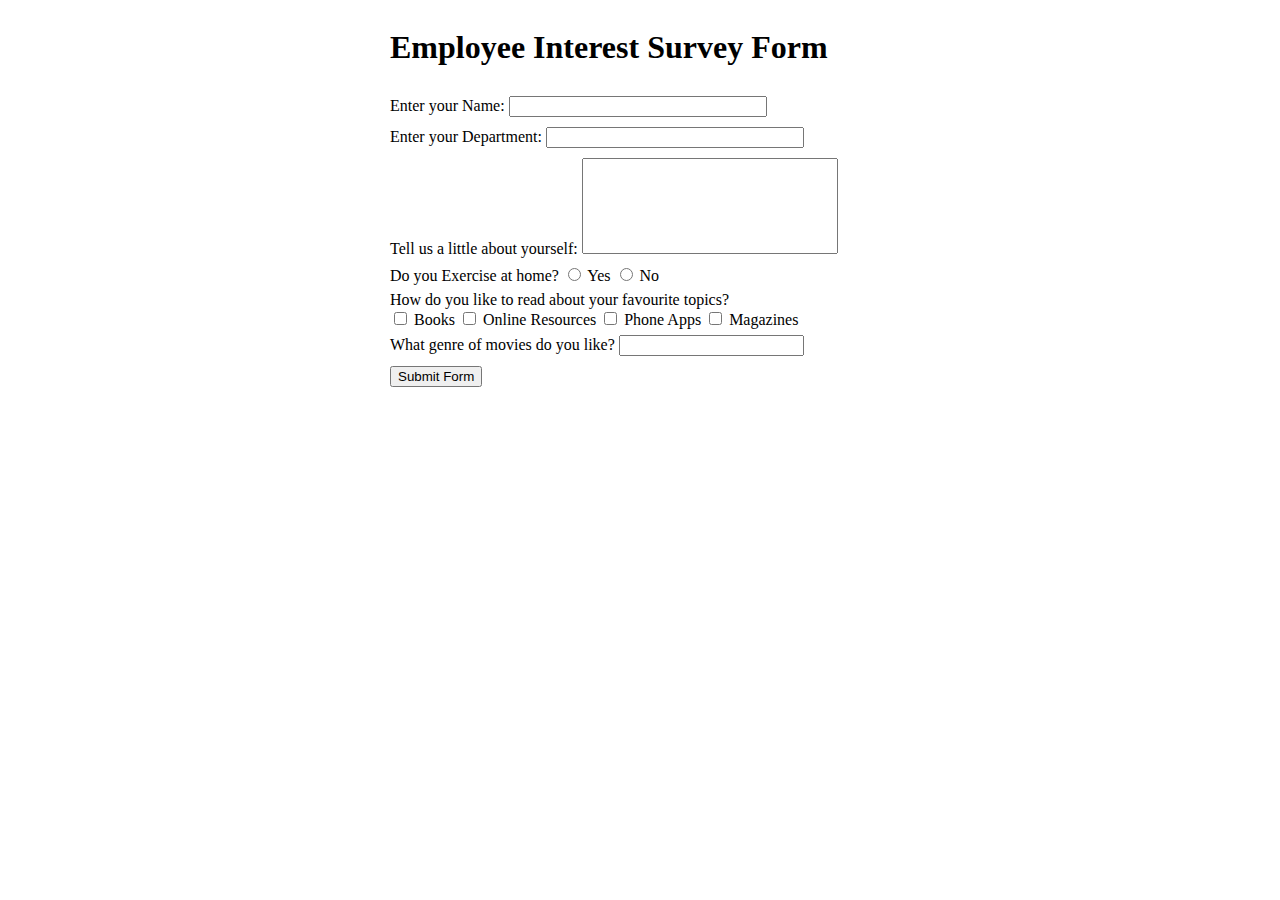
<file: index.html>
<!DOCTYPE html>
<html lang="en">
<head>
    <meta charset="UTF-8">
    <meta http-equiv="X-UA-Compatible" content="IE=edge">
    <meta name="viewport" content="width=device-width, initial-scale=1.0">
    <link rel="stylesheet" href="style.css">
    <title>Movie Survey</title>
</head>
<body>
    <div class="form-full">
        <div class="heading">
            <h1 class="form_heading">Employee Interest Survey Form</h1>
        </div>

    <div class="form">
        <form>
            <label for="name">Enter your Name: </label>
            <input type="text" name="name" id="name" size="16px"><br>
    
            <label for="dept">Enter your Department: </label>
            <input type="text" name="dept" id="dept" ><br>
    
            <label for="info" id="info_text">Tell us a little about yourself:</label>
            <textarea name="info" id="info" rows="6" ></textarea><br>
            <!-- <input type="text" name="info" id="info" size="40"><br> -->
    
            <label for="exercise">Do you Exercise at home? </label>
            <input type="radio" name="exercise" id="yes_no" value="yes" >
            <label for="yes">Yes</label>
            <input type="radio" name="exercise" id="yes_no" value="no">
            <label for="no">No</label><br>
    
            <label for="read">How do you like to read about your favourite topics?</label><br>
            <input type="checkbox" name="read" id="read" value="books">
            <label for="books">Books</label>
            <input type="checkbox" name="read" id="read" value="online">
            <label for="online">Online Resources</label>
            <input type="checkbox" name="read" id="read" value="apps">
            <label for="apps">Phone Apps</label>
            <input type="checkbox" name="read" id="read" value="magazines">
            <label for="magazines">Magazines</label>
    
            <br><label for="movies" >What genre of movies do you like?</label>
            <input list="genres">
            <datalist id="genres">
                <option value="Comedy"></option>
                <option value="Romance"></option>
                <option value="Thriller"></option>
                <option value="Action"></option>
            </datalist>
    
            <br><input type="submit" id="submit" value="Submit Form">
        </form>
    </div>
</div>
</body>
</html>
</file>
<file: style.css>
.form-full{
    display: flex;
    flex-direction: column;
    margin: 0px auto;
    width: 500px;
    
}

.heading{
    justify-content: center;
}

.form_heading{
    font-style: bold;
    margin-bottom: 30px;
}

#name{
    margin-bottom: 10px;
    width:50%;
}

#dept{
    margin-bottom: 10px;
    width: 50%;
}

#info{
    resize: none;
    width: 50%
    /* margin-bottom: 10px; */
}

#yes_no {
    margin-bottom: 10px;
    margin-top: 10px;
}

#read{
    margin-bottom: 10px;
    /* margin-top: 10px; */
}

#submit{
    margin-top: 10px;
}
/* 
label{
    display: inline-block;
    width: 240px;
} */
</file>
